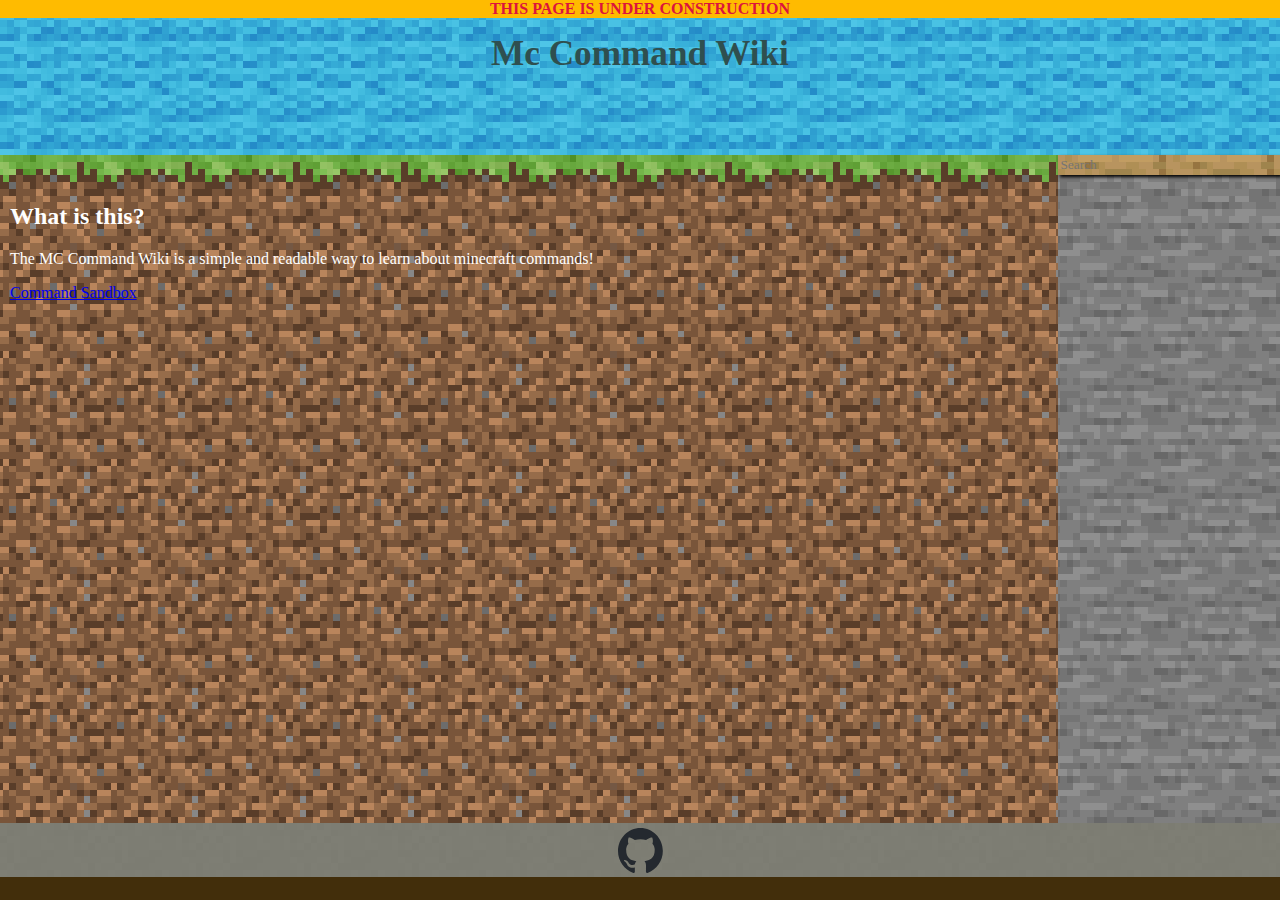
<file: index.html>
<!DOCTYPE html>
<html lang="en">
<head>
    <meta charset="UTF-8">
    <meta name="viewport" content="width=device-width, initial-scale=1.0">
    <title>Home | MC Command Wiki</title>
    <link rel="stylesheet" href="pages/style.css">
    <link rel="stylesheet" href="pages/fonts.css">
</head>
<body>
    <p class="alert"><strong>THIS PAGE IS UNDER CONSTRUCTION</strong></p>
    <header>
        <h1 class="font-minecraft" style="font-size: 220%;">Mc Command Wiki</h1>
    </header>
    <div class="main">
        <a href="pages/search.html"><input id="search-bar" class="side-element" placeholder="Search" readonly></a>
        <div class="content">
            <br>
            <h2>What is this?</h2>
            <p>The MC Command Wiki is a simple and readable way to learn about minecraft commands!</p>
            <a href="/pages/command_sandbox.html">Command Sandbox</a>
        </div>
    </div>
    <footer><a href="https://github.com/SmoothTurtle872/Mc-Command-Wiki"><img class="footer-icon" src="images/github-mark.svg"></a></footer>
</body>
</html>
</file>
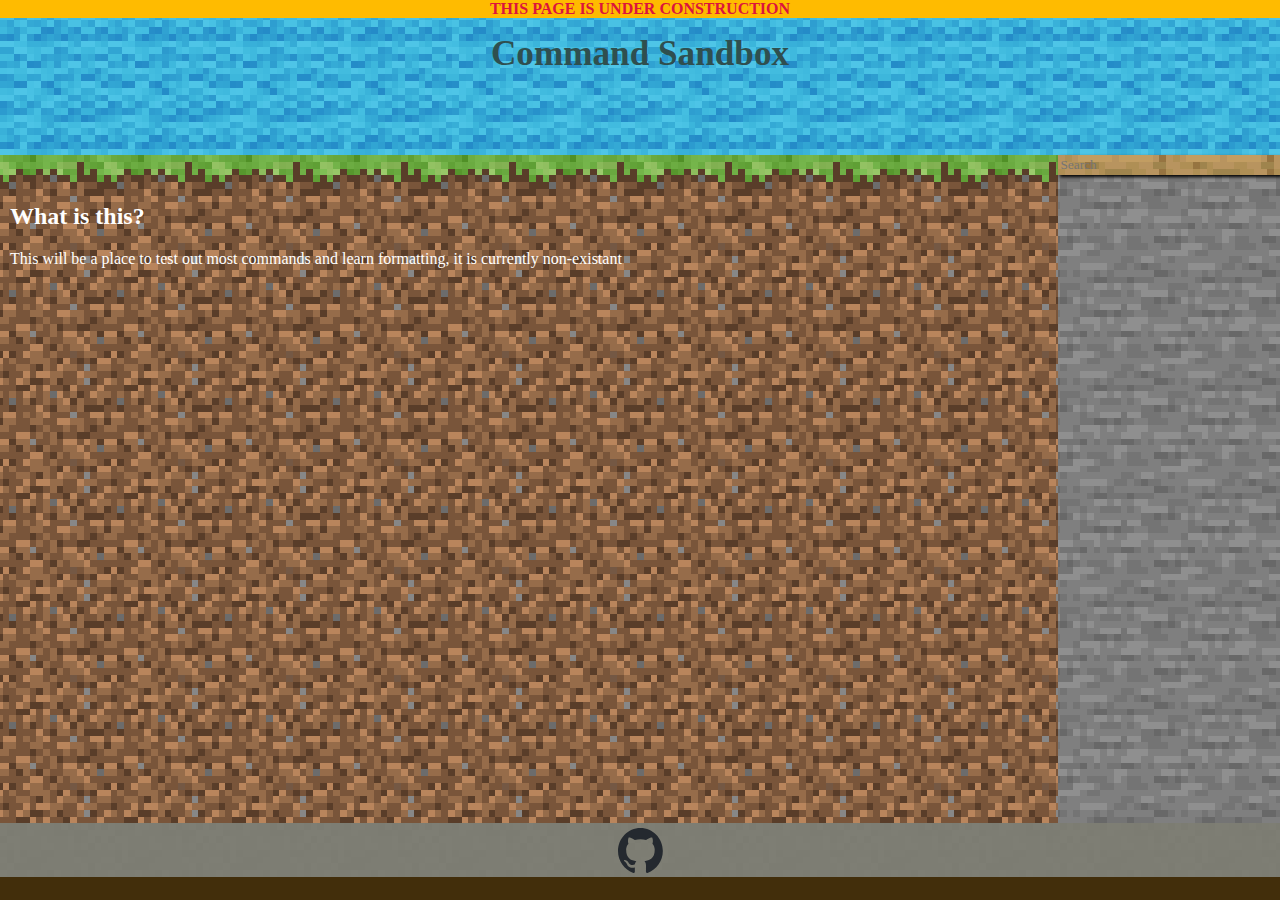
<file: pages/command_sandbox.html>
<!DOCTYPE html>
<html lang="en">
<head>
    <meta charset="UTF-8">
    <meta name="viewport" content="width=device-width, initial-scale=1.0">
    <title>Command Sandbox | MC Command Wiki</title>
    <link rel="stylesheet" href="style.css">
    <link rel="stylesheet" href="fonts.css">
</head>
<body>
    <p class="alert"><strong>THIS PAGE IS UNDER CONSTRUCTION</strong></p>
    <header>
        <h1 class="font-minecraft" style="font-size: 220%;">Command Sandbox</h1>
    </header>
    <div class="main">
        <a href="search.html"><input id="search-bar" class="side-element" placeholder="Search" readonly></a>
        <div class="content">
            <br>
            <h2>What is this?</h2>
            <p>This will be a place to test out most commands and learn formatting, it is currently non-existant</p>
        </div>
    </div>
    <footer><a href="https://github.com/SmoothTurtle872/Mc-Command-Wiki"><img class="footer-icon" src="../images/github-mark.svg"></a></footer>
</body>
</html>
</file>
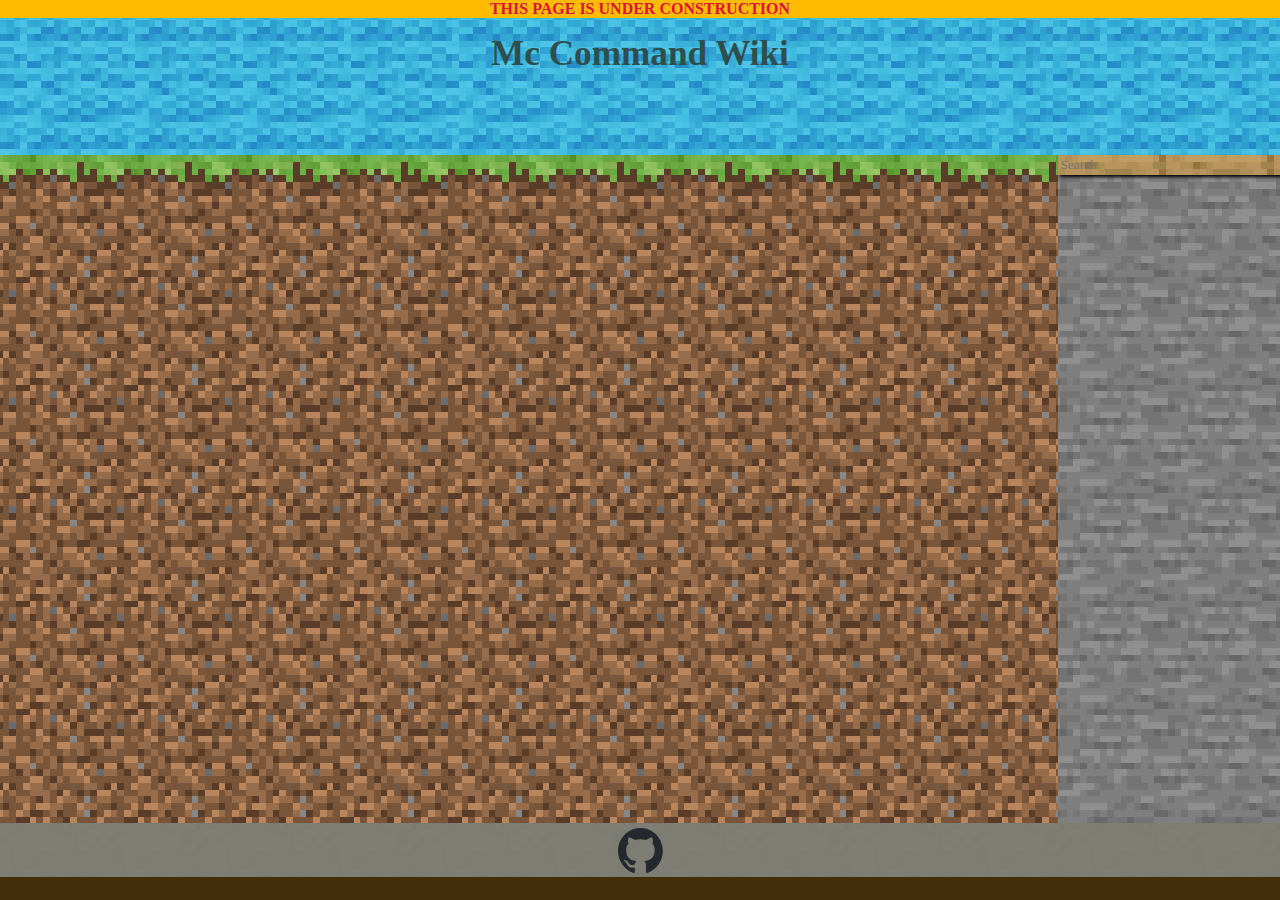
<file: pages/search.html>
<!DOCTYPE html>
<html lang="en">
<head>
    <meta charset="UTF-8">
    <meta name="viewport" content="width=device-width, initial-scale=1.0">
    <title>Search | MC Command Wiki</title>
    <link rel="stylesheet" href="style.css">
    <link rel="stylesheet" href="search.css">
    <link rel="stylesheet" href="fonts.css">
</head>
<body>
    <p class="alert"><strong>THIS PAGE IS UNDER CONSTRUCTION</strong></p>
    <header>
        <h1 class="font-minecraft" style="font-size: 220%;">Mc Command Wiki</h1>
    </header>
    <div class="main">
        <input id="search-bar" class="side-element" placeholder="Search">
        <div class="content">
            <div id="results"></div>
        </div>
    </div>
    <template data-result-template>
        <a href="" data-result-link class="result-link">
            <div class="result">
                <p class="result-name" data-result-name></p>
                <p class="result-summary" data-result-summary></p>
            
            </div>
        </a>
    </template>

    <script src="search.js"></script>
    <footer><a href="https://github.com/SmoothTurtle872/Mc-Command-Wiki"><img class="footer-icon" src="../images/github-mark.svg"></a></footer>
</body>
</html>
</file>
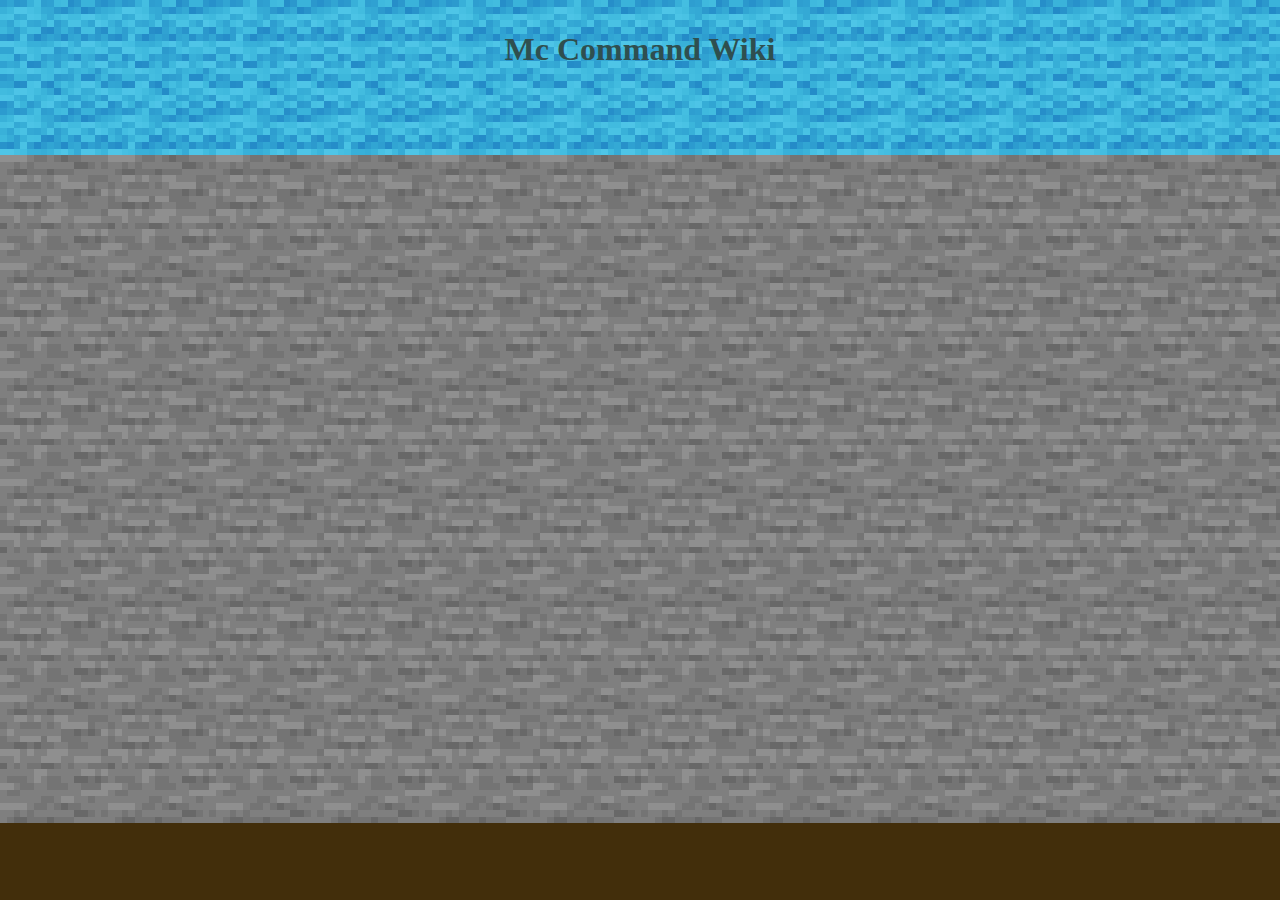
<file: pages/serach.html>
<!DOCTYPE html>
<html lang="en">
<head>
    <meta charset="UTF-8">
    <meta name="viewport" content="width=device-width, initial-scale=1.0">
    <title>Search | MC Command Wiki</title>
    <link rel="stylesheet" href="style.css">
    <link rel="stylesheet" href="search.css">
</head>
<body>
    <header>
        <h1 class="font-minecraft">Mc Command Wiki</h1>
    </header>
    <div id="results" class="main"></div>
    <template>
        <div class="result" data-result-template>
            <a class="result-name" href=""></a>
            <p class="result-summary"></p>
        </div>
    </template>
</body>
</html>
</file>
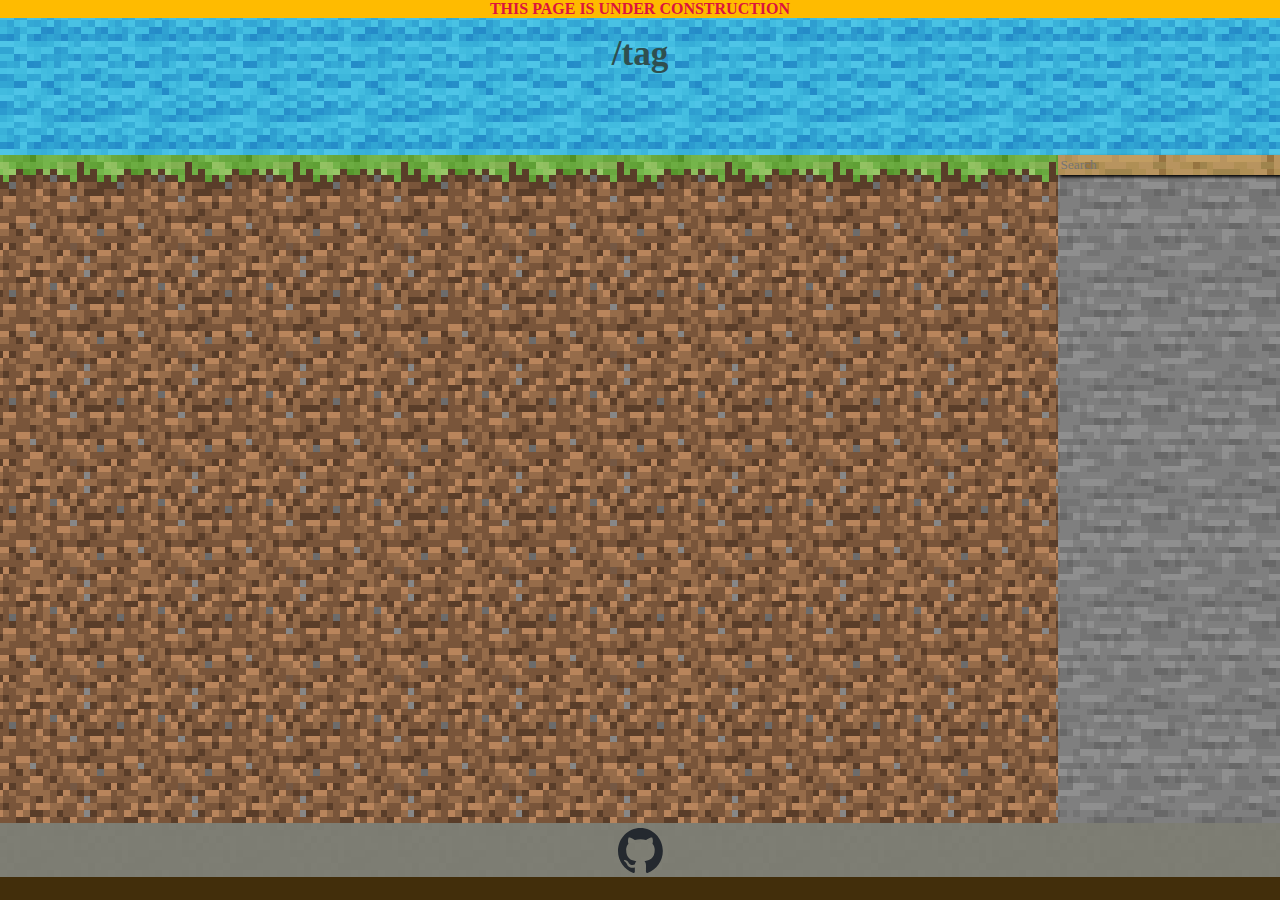
<file: pages/commands/command.html>
<!DOCTYPE html>
<html lang="en">
<head>
    <meta charset="UTF-8">
    <meta name="viewport" content="width=device-width, initial-scale=1.0">
    <title id="title">Tag | MC Command Wiki</title>
    <link rel="stylesheet" href="../style.css">
    <link rel="stylesheet" href="../fonts.css">
    <link rel="stylesheet" href="commands.css">
</head>
<body>
    <p class="alert"><strong>THIS PAGE IS UNDER CONSTRUCTION</strong></p>
    <header>
        <h1 class="font-minecraft" style="font-size: 220%;" id="header">/tag</h1>
    </header>
    <div class="main">
        <a href="../search.html"><input id="search-bar" class="side-element" placeholder="Search" readonly></a>
        <div class="content" id="content">
            <br>
        </div>
    </div>
    <footer><a href="https://github.com/SmoothTurtle872/Mc-Command-Wiki"><img class="footer-icon" src="../../images/github-mark.svg"></a></footer>

    <script src="command.js"></script>
</body>
</html>
</file>
<file: pages/style.css>
@font-face {
    font-family: "Minecraft Regular";
    src: url(https://fontsforweb.com/fonts/1412/minecraftfont.woff) format("woff");
}

body{
    font-family: "Minecraft Regular";
    margin: 0;
    text-align: center;
    background-color: #422e0b;
    color: #ffffff;
    margin-top: 0;
    padding-top: 0;
    height: 100vh;
    height: max-content;
    overflow: scroll;
}

.alert{
    background-color: #ffbb00;
    width: 100vw;
    text-align: center;
    position: absolute;
    margin: 0;
    color: crimson;
}

header{
    background-color: #1affff;
    background-image: url(../images/light_blue_wool.png);
    background-size: 12vh;
    image-rendering: pixelated;
    margin-top: 0;
    padding: 10px;
    padding-left: 0;
    padding-right: 0;
    height: 15vh;
}

header h1 {
    color: darkslategrey;
}

footer{
    background-color: #63666b;
    background-image: url(../images/light_gray_concrete.png);
    position: absolute;
    position: sticky;
    bottom: 0;
    height: 6vh;
    width: 100%;
    background-size: 12vh;
    image-rendering: pixelated;
}

footer img.footer-icon{
    width: 5vh;
    height: 5vh;
    margin-top: 0.5vh;
}

footer a {
    text-decoration: none;
}

.main{
    /*border-top: solid 10px #257804;
    border: 10px transparent;*/
    padding: 0;
    padding-left: 0;
    /*border-image: url("../images/grass_block_side.png") 1% round;*/
    flex-grow: 1;
    background-image: url("../images/stone.png");
    background-size: 12vh;
    top:0;
    bottom: 0;
    image-rendering: pixelated;
    min-height: 72vh;
    height: fit-content;
    /*border-top: solid 10px #257804;*/
    text-align: left;
}

.content{
    background-image: url("../images/grass_block_side.png"), url("../images/dirt.png");
    background-position: center top, center top;
    background-repeat: repeat-x, repeat;
    width: 81.1vw;
    background-size: 12vh;
    margin: 0;
    margin-top: 0;
    min-height: 72vh;
    height: fit-content;
    flex-grow: 1;
    padding: 10px;
}

.side-element{
    float: right;
}

#search-bar{
    border-radius: 0;
    background-color: #cccccc;
    border: none;
    padding: 2px;
    background-image: url("../images/oak_planks.png");
    background-size: 12vh;
    font-family: "Minecraft Regular";
    box-shadow: #000000 2px 2px 3px;
    outline: none;
    width: 17vw;
}
</file>
<file: pages/fonts.css>
@font-face {
    font-family: "Minecraft Regular";
    src: url(https://fontsforweb.com/fonts/1412/minecraftfont.woff) format("woff");
}

.font-minecraft {
    font-family: 'Minecraft Regular';
}
</file>
<file: pages/search.css>
@font-face {
    font-family: "Minecraft Regular";
    src: url(https://fontsforweb.com/fonts/1412/minecraftfont.woff) format("woff");
}

#results{
    padding: 10px;
    display: grid;
    grid-template-columns: repeat(auto-fit, minmax(45%, 1fr));
    justify-items: stretch;
    justify-content: center;
}

.result{
    background-image: url("../images/oak_planks.png");
    image-rendering: pixelated;
    background-size: 12vh;
    width: 370px;
    margin: auto;
    color: #000000;
    font-family: 'Minecraft Regular';
    text-shadow: -1px -1px 0 #ffffff, 1px -1px 0 #ffffff, -1px 1px 0 #ffffff, 1px 1px 0 #ffffff;
    padding-bottom: 5px;
    margin-bottom: 20px;
    box-shadow: #000000 2px 2px 3px;
    text-decoration: none;
    text-align: center;
}

.result-name{
    color: #000000;
    font-size: 3rem;
    font-family: 'Minecraft Regular';
    text-decoration: none;
    text-shadow: -1px -1px 0 #ffffff, 1px -1px 0 #ffffff, -1px 1px 0 #ffffff, 1px 1px 0 #ffffff;
    
}

.result-link{
    text-decoration: none;
    color: #000000;
}
</file>
<file: pages/commands/commands.css>
code{
    background-image: url("../../images/stone.png");
    background-size: 12vh;
    padding: 2px;
    border-radius: 5px;
}

.output{
    background-color: #00000044;
    width: fit-content;
    text-align: left;
    margin: auto;
    padding-left: 10px;
    padding-right: 20px;
}

code .arg{
    background-color: #00000033;
    color: #ffcccc;
}

p a{
    color: #ffffff;
    text-decoration: none;
    background-image: url("../../images/oak_planks.png");
    background-size: 12vh;
    padding: 2px;
    box-shadow: #000000 2px 2px 3px;
}

li{
    list-style: none;
}

details > summary {
    list-style-type: '+ ';
}

details[open] > summary {
    list-style-type: '- ';
}
</file>
